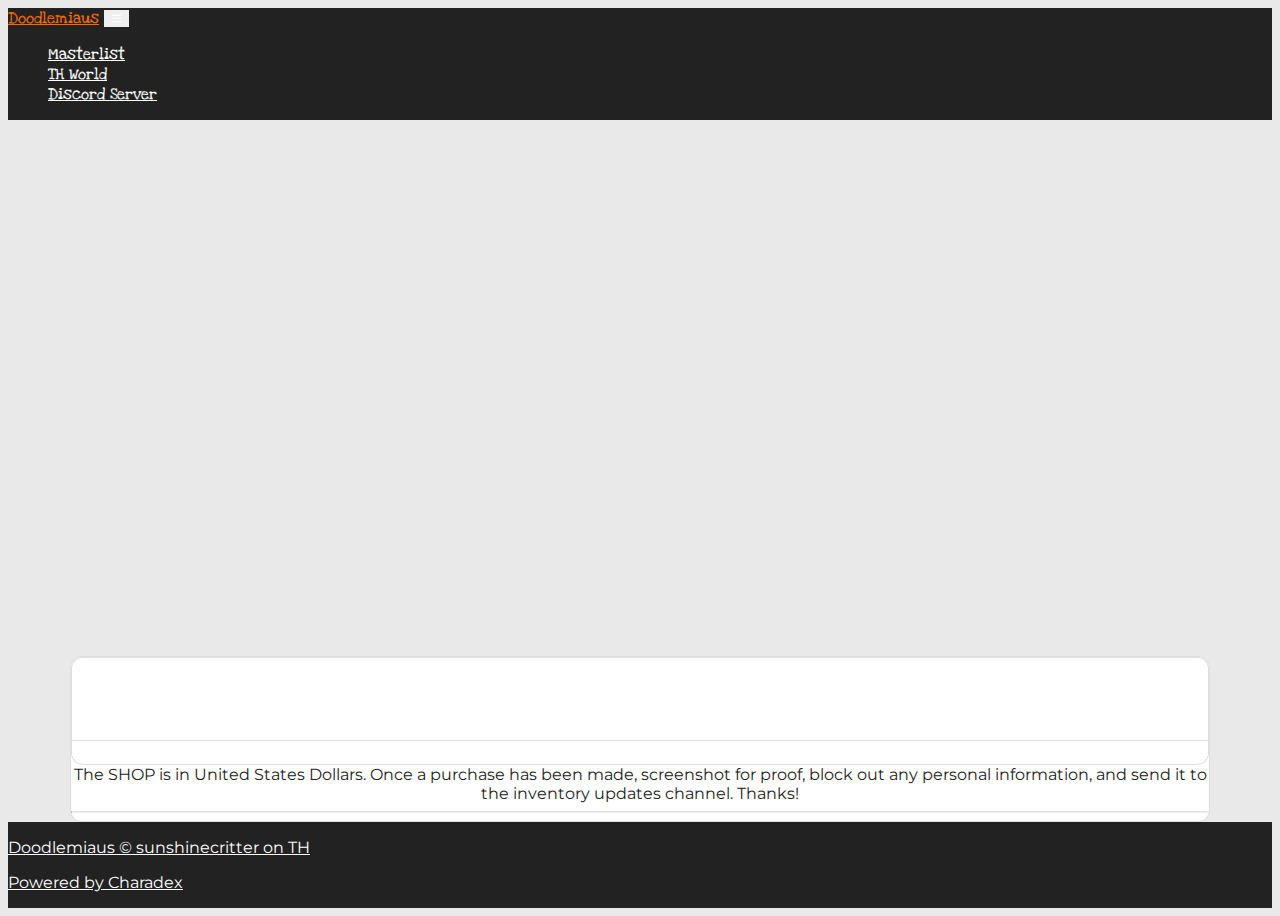
<file: shop.html>
<!DOCTYPE html>
<html lang="en">
<head>

  <meta charset="UTF-8">
  <meta name="viewport" content="width=device-width, initial-scale=1.0">


  <!-- ----------------------------------------------------------------- -->
  <!-- About Your Site                                                   -->
  <!-- ----------------------------------------------------------------- -->

  <!-- Website's icon in the browser -->
  <link rel="shortcut icon" type="image/png" href=""/>

  <!-- Title of your site -->
  <title>doodlemiaus! the website</title>

  <!-- Description of your site -->
  <meta name="description" content="The official site for the Doodlemiaus species!">


  <!-- ----------------------------------------------------------------- -->
  <!-- Styles                                                            -->
  <!-- ----------------------------------------------------------------- -->
  
  <!-- Bootstrap CSS -->
  <!-- Using Bootstrap 4.5 because its closest to Toyhou.se's current version -->
  <!-- https://getbootstrap.com/docs/4.5/getting-started/introduction/ -->
  <link rel="stylesheet" href="https://cdn.jsdelivr.net/npm/bootstrap@4.5.3/dist/css/bootstrap.min.css" integrity="sha384-TX8t27EcRE3e/ihU7zmQxVncDAy5uIKz4rEkgIXeMed4M0jlfIDPvg6uqKI2xXr2" crossorigin="anonymous">

  <!-- Bootstrap Icons -->
  <!-- https://icons.getbootstrap.com/#icons -->
  <link rel="stylesheet" href="https://cdn.jsdelivr.net/npm/bootstrap-icons@1.8.2/font/bootstrap-icons.css">


  <!-- ----------------------------------------------------------------- -->
  <!-- Optional Styles                                                   -->
  <!-- ----------------------------------------------------------------- -->
  
  <!-- Custom CSS -->
  <link rel="stylesheet" type="text/css" href="styles/charadex.css">

  <!-- Google Font -->
  <link href="https://fonts.googleapis.com/css?family=Montserrat:400|Comfortaa:500" rel="stylesheet">
  <link rel="preconnect" href="https://fonts.googleapis.com">
  <link rel="preconnect" href="https://fonts.gstatic.com" crossorigin>
  <link href="https://fonts.googleapis.com/css2?family=Love+Ya+Like+A+Sister&display=swap" rel="stylesheet">


</head>
<body>

  <!-- --------------------------------------------------------------------
  <-- Navbar 
  <-------------------------------------------------------------------- -->
  <nav class="navbar navbar-expand-lg navbar-light bg-light py-3">
    <div class="container">

      <!-- Brand -->
      <a class="navbar-brand" href="#"> Doodlemiaus</a>

      <!-- Toggle -->
      <button class="navbar-toggler" type="button" data-toggle="collapse" data-target="#charadexnav">
        <i class="bi bi-list"></i>
      </button>

      <!-- Links -->
      <div class="collapse navbar-collapse" id="charadexnav">
        <ul class="navbar-nav mr-auto">

          <li class="nav-item"><a class="nav-link" href="https://doodlemiaus.github.io/masterlist">Masterlist</a></li>
          <li class="nav-item"><a class="nav-link" href="#">TH World</a></li>
          <li class="nav-item"><a class="nav-link" href="#">Discord Server</a></li>

        </ul>
      </div>

    </div>
  </nav>
  
<div class="container masterlist-container d-flex flex-column py-md-5 py-4"></div>
    <div class="card p-4 mb-4" style="width: 90%; margin: auto; align: center;">
        <div class="card p-3 mb-4" style="background-image: url(https://images.unsplash.com/photo-1543747050-1db50a971c00?q=80&w=2940&auto=format&fit=crop&ixlib=rb-4.0.3&ixid=M3wxMjA3fDB8MHxwaG90by1wYWdlfHx8fGVufDB8fHx8fA%3D%3D);background-postion: center; background-size: cover;height: 100">
            <h1 style="color: #fff; font-family: 'Love Ya Like A Sister', curive; text-align: center;">Shop!</h1>
                <hr style="height:15px; border-width:0; color:gray; background-color: #fff"></hr>
        </div>
        <center> The SHOP is in United States Dollars. Once a purchase has been made, screenshot for proof, block out any personal information, and send it to the inventory updates channel. Thanks!</center>
        <hr></hr>
        <div id="my-store-100051773"></div>
        <div>
        <script data-cfasync="false" type="text/javascript" src="https://app.ecwid.com/script.js?100051773&data_platform=code&data_date=2024-03-04" charset="utf-8"></script><script type="text/javascript"> xProductBrowser("categoriesPerRow=3","views=grid(20,3) list(60) table(60)","categoryView=grid","searchView=list","id=my-store-100051773");</script>
        </div>

    </div>

  

  
  <!-- --------------------------------------------------------------------
  <-- Footer
  <-- Please do not remove the credit
  <-------------------------------------------------------------------- -->
  <div class="footer bg-dark p-md-5 p-4 text-center">
    <p><a class="text-reset" href="">Doodlemiaus © sunshinecritter on TH</a></p>
    <p><a href="https://github.com/cheeriko/charadex">Powered by Charadex</a></p>
  </div>
</body>
</html>
</file>
<file: styles/charadex.css>
:root {

  /* ============================================================= */
  /*
  /* Main Styles
  /*
  /* ============================================================= */
  /* 
  /* This only styles the elements shown on the page.
  /* 
  /* Some CSS knowledge is going to be needed to style these
  /* elements further. If you're just looking for a swatch and
  /* font swap, then you'll only need to edit the variables below.
  /*
  /* ============================================================= */
  /* Primary Color
  ================================================================ */
  --cd-primary-color:                    #FD6A02;
  --cd-primary-text-color:               #fff;

  /* ============================================================= */
  /* Secondary Color
  ================================================================ */
  --cd-secondary-color:                  #939799;
  --cd-secondary-text-color:             #fff;

  /* ============================================================= */
  /* Backgrounds
  ================================================================ */
  --cd-body-background-color:            #e9e9e9;
  --cd-content-background-color:         #ffffff;
  --cd-faded-background-color:           #e9e9e9;
  
  /* Background Extras */
  --cd-body-background-image:              url(https://images.unsplash.com/photo-1520302630591-fd1c66edc19d?q=80&w=2940&auto=format&fit=crop&ixlib=rb-4.0.3&ixid=M3wxMjA3fDB8MHxwaG90by1wYWdlfHx8fGVufDB8fHx8fA%3D%3D);

  /* ============================================================= */
  /* Text
  ================================================================ */
  --cd-body-text-color:                  #222222;
  --cd-faded-text-color:                 #575757;

  /* ============================================================= */
  /* Borders
  ================================================================ */
  --cd-border-color:                     rgba(0, 0, 0, 0.125);
  --cd-border-width:                     1px;
  --cd-border-style:                     solid;
  --cd-border-radius:                    .75rem;

  /* ============================================================= */
  /* Navbar
  ================================================================ */
  --cd-navbar-background-color:          #222222;
  --cd-navbar-brand-color:               var(--cd-primary-color);
  --cd-navbar-brand-color-hover:         var(--cd-secondary-color);
  --cd-navbar-text-color:                var(--cd-content-background-color);
  --cd-navbar-link-color:                var(--cd-navbar-text-color);
  --cd-navbar-link-color-hover:          var(--cd-primary-color);
  --cd-navbar-font-family:               'Love Ya Like A Sister', cursive;
  
  /* ============================================================= */
  /* Main Fonts
  ================================================================ */
  --cd-body-font-family:                 'Montserrat', sans-serif;
  --cd-header-font-family:               'Love Ya Like A Sister', cursive;


  /* ============================================================= */
  /*
  /* Optional Styles
  /* These are just for extra easy styling
  /*
  /* ============================================================= */
  /* Navbar Dropdown 
  ================================================================ */

  /* Background */
  --cd-navbar-dropdown-background-color: var(--cd-navbar-background-color);
  --cd-navbar-dropdown-background-hover: var(--cd-primary-color);

  /* Link/Text */
  --cd-navbar-dropdown-link-color:       var(--cd-navbar-link-color);
  --cd-navbar-dropdown-link-color-hover: var(--cd-primary-text-color);

  /* Divider */
  --cd-navbar-dropdown-divider:          rgba(255,255,255,.12);
  --cd-navbar-dropdown-border-radius:    0 0 var(--cd-border-radius) var(--cd-border-radius);


  /* ============================================================= */
  /* Footer
  ================================================================ */
  
  /* Background */
  --cd-footer-background-color:          var(--cd-navbar-background-color);

  /* Link/Text */
  --cd-footer-text-color:                var(--cd-navbar-text-color);
  --cd-footer-link-color:                var(--cd-navbar-link-color);
  --cd-footer-link-color-hover:          var(--cd-navbar-link-color-hover);


  /* ============================================================= */
  /* Link
  ================================================================ */

  --cd-link-text-color:                  var(--cd-primary-color);
  --cd-link-text-color-hover:            var(--cd-secondary-color);


  /* ============================================================= */
  /* HR
  ================================================================ */

  --cd-hr-border-width:                  var(--cd-border-width);
  --cd-hr-border-color:                  var(--cd-border-color);
  --cd-hr-border-style:                  var(--cd-border-style);


  /* ============================================================= */
  /* Pagination
  ================================================================ */

  /* Background */
  --cd-pagination-background-color:      var(--cd-faded-background-color);
  --cd-pagination-background-hover:      var(--cd-primary-color);

  /* Text */
  --cd-pagination-text-color:            var(--cd-faded-text-color);
  --cd-pagination-text-color-hover:      var(--cd-primary-text-color);

  /* Border */
  --cd-pagination-border-radius:         var(--cd-border-radius);
  --cd-pagination-border-width:          var(--cd-border-width);
  --cd-pagination-border-style:          var(--cd-border-style);
  --cd-pagination-border-color:          var(--cd-border-color);
  --cd-pagination-border-color-hover:    var(--cd-primary-color);


  /* ============================================================= */
  /* Cards
  ================================================================ */
  
  /* Background */
  --cd-card-background-color:            var(--cd-content-background-color);
  --cd-card-header-background-color:     var(--cd-card-background-color);

  /* Text */
  --cd-card-header-font-family:          var(--cd-header-font-family);

  /* Border */
  --cd-card-border-width:                var(--cd-border-width);
  --cd-card-border-style:                var(--cd-border-style);
  --cd-card-border-color:                var(--cd-border-color);
  --cd-card-border-radius:               var(--cd-border-radius);


  /* ============================================================= */
  /* Button
  ================================================================ */
  
  /* Background */
  --cd-button-background-color:          var(--cd-primary-color);
  --cd-button-background-color-hover:    var(--cd-secondary-color);

  /* Text */
  --cd-button-text-color:                var(--cd-primary-text-color);
  --cd-button-text-color-hover:          var(--cd-secondary-text-color);

  /* Border */
  --cd-button-border-width:              var(--cd-border-width);
  --cd-button-border-style:              var(--cd-border-style);
  --cd-button-border-color:              var(--cd-button-background-color);
  --cd-button-border-color-hover:        var(--cd-button-background-color-hover);
  --cd-button-border-radius:             var(--cd-border-radius);


  /* ============================================================= */
  /* Input
  ================================================================ */

  /* Background */
  --cd-input-background-color:           var(--cd-faded-background-color);

  /* Text */
  --cd-input-text-color:                 var(--cd-faded-text-color);

  /* Border */
  --cd-input-border-width:               var(--cd-border-width);
  --cd-input-border-style:               var(--cd-border-style);
  --cd-input-border-color:               var(--cd-border-color);
  --cd-input-border-color-hover:         var(--cd-primary-color);
  --cd-input-border-radius:              var(--cd-border-radius);

}


/* ============================================================= */
/* General Page Styles
/* ============================================================= */

body {

  /* Global Text */
  color: var(--cd-body-text-color);
  font-family: var(--cd-body-font-family);
  -webkit-font-smoothing: antialiased;
  -moz-osx-font-smoothing: grayscale;

  /* Global Background */
  background-color: var(--cd-body-background-color);
  background-image: var(--cd-body-background-image);
  background-position: center;
  background-size: cover;

}


/* ============================================================= */
/* Plain Links
/* ============================================================= */

a,
a:visited {
  color: var(--cd-link-text-color);
  transition: color .2s ease-in-out;
}

a:hover,
a:focus,
a:active {
  color: var(--cd-link-text-color-hover);
  text-decoration: none;
}


/* ============================================================= */
/* Navbar
/* ============================================================= */
.navbar {
  background-color: var(--cd-navbar-background-color) !important;
  font-family: var(--cd-navbar-font-family) !important;
  z-index: 2000;
}

.navbar .navbar-brand {
  color: var(--cd-navbar-brand-color) !important;
}

.navbar .navbar-brand:hover, 
.navbar .navbar-brand:focus {
  color: var(--cd-navbar-brand-color-hover) !important;
}

.navbar .navbar-nav .nav-link {
  color: var(--cd-navbar-link-color) !important;
}

.navbar .navbar-nav .nav-link:hover, 
.navbar .navbar-nav .nav-link:focus{
  color: var(--cd-navbar-link-color-hover) !important;
}

.navbar .navbar-toggler {
  color: var(--cd-navbar-link-color) !important;
  border: none !important;
}


/* ============================================================= */
/* Dropdowns
/* This is for navbar dropdowns only
/* ============================================================= */

.navbar .dropdown-menu {
  color: var(--cd-navbar-dropdown-link-color) !important;
  background-color: var(--cd-navbar-dropdown-background-color) !important;
  border-radius: var(--cd-navbar-dropdown-border-radius) !important;
  border: none;
  margin-top: 0;
}

.dropdown:hover .dropdown-menu,
.dropdown-menu:hover{
  display: block !important
}

.navbar .dropdown-divider {
  border-top: 1px solid var(--cd-navbar-dropdown-divider) !important;
}

.navbar .dropdown-item,
.navbar .dropdown-item-text {
  color: var(--cd-navbar-dropdown-link-color) !important;
  transition: color .2s ease, background .2s ease;
}

.navbar .dropdown-item:hover, 
.dropdown-item:focus,
.dropdown-item:active {
  color: var(--cd-navbar-dropdown-link-color-hover)!important;
  background-color: var(--cd-navbar-dropdown-background-hover) !important;
}

.navbar .dropdown-header {
  color: var(--cd-navbar-dropdown-link-color-hover) !important;
}


/* ============================================================= */
/* Footer
/* ============================================================= */

.footer{
  background-color: var(--cd-footer-background-color) !important;
  color: var(--cd-footer-text-color) !important;
}

.footer a,
.footer a:visited {
  color: var(--cd-footer-link-color) !important;
}

.footer a:hover,
.footer a:focus,
.footer a:active {
  color: var(--cd-footer-link-color-hover) !important;
}


/* ============================================================= */
/* Pagination
/* ============================================================= */

.page-link {
  transition: color .2s ease, background .2s ease, border .2s ease;
  border-width: var(--cd-pagination-border-width) !important;
  border-style: var(--cd-pagination-border-style) !important;
}

.page-link,
.page-item.disabled .page-link {
  color: var(--cd-pagination-text-color) !important;
  background-color: var(--cd-pagination-background-color) !important;
  border-color: var(--cd-pagination-border-color) !important;
}

.page-item.active .page-link,
.page-link:hover,
.page-link:focus,
.page-link:active {
  color: var(--cd-pagination-text-color-hover) !important;
  background-color: var(--cd-pagination-background-hover) !important;
  border-color: var(--cd-pagination-border-color-hover) !important;
}

/* Keeps users from accidentally highlighting */
.page-link{
  cursor: pointer;
  user-select: none;
}

/* Fixes my jank nav/pagination hybrid */
.nav .pagination .page-item:first-child .page-link {
  border-radius: 0 !important;
  border-left: 0 !important;
}

.nav .pagination .page-item:last-child .page-link {
  border-radius: 0 !important
}

.nav .page-item:first-child .page-link {
  border-radius: var(--cd-pagination-border-radius) 0 0 var(--cd-pagination-border-radius) !important;
}

.nav .page-item:last-child .page-link {
  border-radius: 0 var(--cd-pagination-border-radius) var(--cd-pagination-border-radius) 0 !important
}


/* ============================================================= */
/* Card
/* ============================================================= */

.card {
  background-color: var(--cd-card-background-color) !important;
  border-width: var(--cd-card-border-width) !important;
  border-style: var(--cd-card-border-style) !important;
  border-color: var(--cd-card-border-color) !important;
  border-radius: var(--cd-border-radius) !important;
}

.card-header {
  background-color: var(--cd-card-header-background-color) !important;
  border-bottom-color: var(--cd-card-border-color) !important;
  border-bottom-width: var(--cd-card-border-width) !important;
  border-bottom-style: var(--cd-card-border-style) !important;
  font-family: var(--cd-card-header-font-family) !important;
  border-radius: calc(var(--cd-border-radius) - 1px) calc(var(--cd-border-radius) - 1px) 0 0 !important;
}


/* ============================================================= */
/* Button
/* ============================================================= */

.btn.btn-primary {
  color: var(--cd-button-text-color) !important;
  background-color: var(--cd-button-background-color) !important;
  border-width: var(--cd-button-border-width) !important;
  border-style: var(--cd-button-border-style) !important;
  border-color: var(--cd-button-border-color) !important;
  border-radius: var(--cd-button-border-radius) !important;
}

.btn.btn-primary:hover,
.btn.btn-primary:focus,
.btn.btn-primary:active {
  color: var(--cd-button-text-color-hover) !important;
  border-color: var(--cd-button-border-color-hover) !important;
  background-color: var(--cd-button-background-color-hover) !important;
  box-shadow: none !important;
}


/* ============================================================= */
/* Input
/* ============================================================= */

.form-control {
  background-color: var(--cd-input-background-color) !important;
  color: var(--cd-input-text-color) !important;
  border-width: var(--cd-input-border-width) !important;
  border-style: var(--cd-input-border-style) !important;
  border-color: var(--cd-input-border-color) !important;
  border-radius: var(--cd-input-border-radius) !important;
}

.form-control:focus,
.form-control:active {
  background-color: var(--cd-input-background-color) !important;
  border-color: var(--cd-input-border-color-hover) !important;
}


/* ============================================================= */
/* Scrollbar
/* ============================================================= */

@media (min-width: 992px) {
  body::-webkit-scrollbar-track {
    background-color: var(--cd-faded-background-color);
    border-width: 0px !important;
  }

  body::-webkit-scrollbar {
    width: 10px;
    height: 10px;
  }

  body::-webkit-scrollbar-thumb {
    background-color: var(--cd-primary-color);
  }

  body::-webkit-scrollbar-corner,
  body::-webkit-resizer {
    background-color: var(--cd-border-color);
  }
}


/* ============================================================= */
/* Misc
/* ============================================================= */

.text-primary {
  background-color: var(--cd-primary-color) !important;
}

.bg-faded {
  background-color: var(--cd-faded-background-color) !important;
}

.text-muted {
  color: var(--cd-faded-text-color) !important;
}

hr {
  border-top-color: var(--cd-hr-border-color) !important;
  border-top-width: var(--cd-hr-border-width) !important;
  border-top-style: var(--cd-hr-border-style) !important;
}

/* ============================================================= */
/* Chee's Tweaks
/* ============================================================= */

body {
  min-height: 100vh;
  display: flex;
  flex-direction: column;
}

/* Adds min height so footer stays at the bottom */
.masterlist-container {
  -ms-flex: 1 1 auto!important;
  flex: 1 1 auto!important;
}

/* Fades container in on load so its not as jarring */
.masterlist-container {
  opacity: 0;
} .masterlist-container.softload {
  opacity: 1;
  transition: opacity 1s ease-out;
}

/* Remove ugly box shadow */
button:focus,
.page-link:focus,
.form-control:focus {
  outline: none !important;
  box-shadow: none !important;
}

/* Small container for more compact view */
.container {
  max-width: 950px !important;
}

/* Make images not look ugly when resized */
img {
  image-rendering: -webkit-optimize-contrast;
}

/* Prevents awkward load in stutter */
#charadex-gallery .list .card-body {
  min-height: calc(200px + 2.5rem);
} #charadex-gallery .list .card-body img {
  max-height: 200px;
}

/* Loading Icon */
#loading {
  width: 5rem; 
  height: 5rem;
  position: absolute;
  top: calc(50% - 2.5rem);
  left: calc(50% - 2.5rem);
  animation-duration: 2s;
  opacity: .5;
  border-color: var(--cd-body-text-color);
  border-right-color: transparent !important;
}

/* Combines search and its companion filter */
#search-filter.form-control {
  border-radius: var(--cd-border-radius) 0 0 var(--cd-border-radius) !important;
  border-right: 0 !important;
} #search.form-control {
  margin-left: -.5rem;
  width: calc(100% + .5rem) !important;
  border-radius: 0 var(--cd-border-radius) var(--cd-border-radius) 0 !important;
}
</file>
